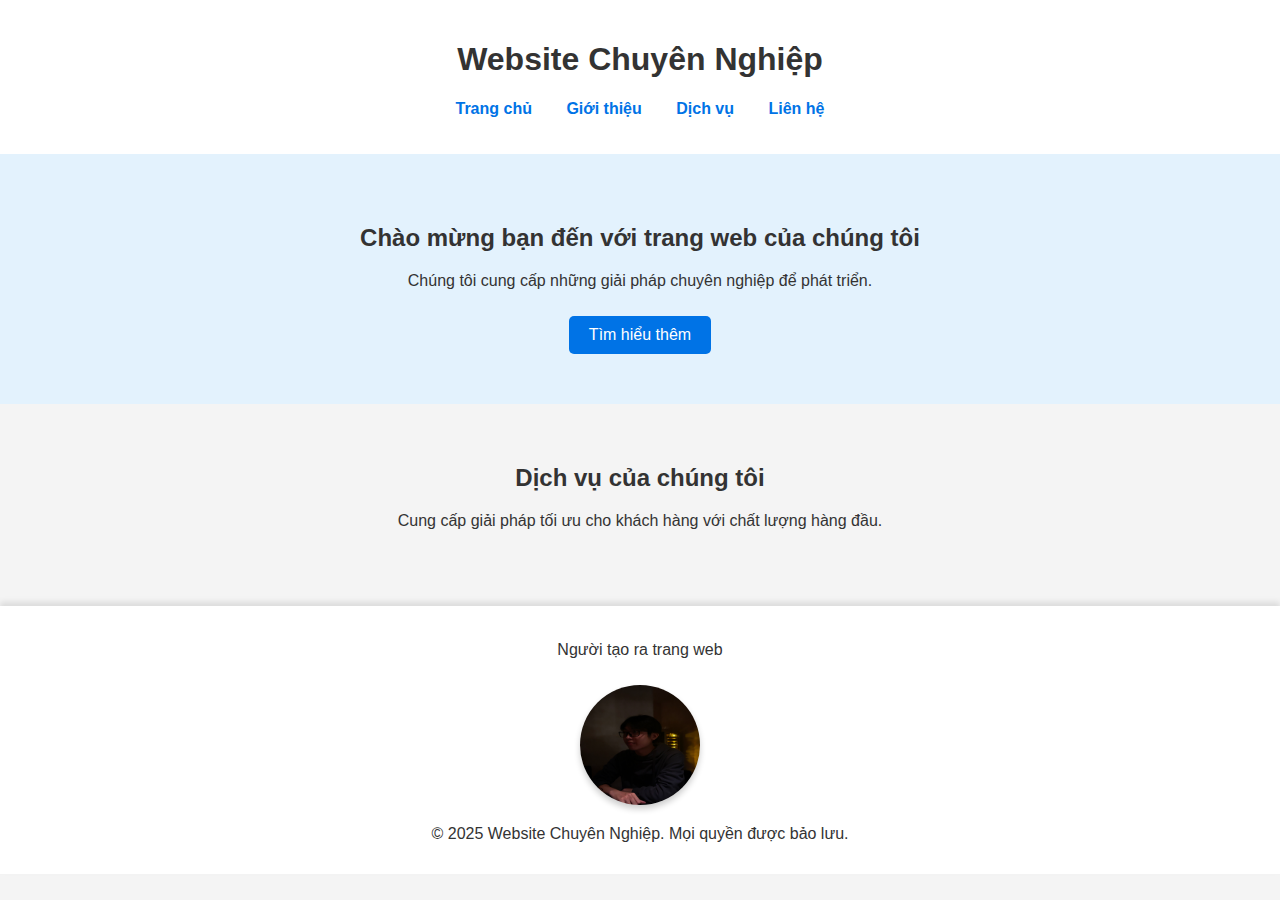
<file: index4.html>
<!DOCTYPE html>
<html lang="vi">
<head>
    <meta charset="UTF-8">
    <meta name="viewport" content="width=device-width, initial-scale=1.0">
    <title>Website Chuyên Nghiệp</title>
    <link rel="stylesheet" href="style4.css">
</head>
<body>
    <header>
        <h1>Website Chuyên Nghiệp</h1>
        <nav>
            <ul>
                <li><a href="#">Trang chủ</a></li>
                <li><a href="#">Giới thiệu</a></li>
                <li><a href="#">Dịch vụ</a></li>
                <li><a href="#">Liên hệ</a></li>
            </ul>
        </nav>
    </header>

    <main>
        <section class="hero">
            <h2>Chào mừng bạn đến với trang web của chúng tôi</h2>
            <p>Chúng tôi cung cấp những giải pháp chuyên nghiệp để phát triển.</p>
            <a href="#" class="btn">Tìm hiểu thêm</a>
        </section>

        <section class="content">
            <h2>Dịch vụ của chúng tôi</h2>
            <p>Cung cấp giải pháp tối ưu cho khách hàng với chất lượng hàng đầu.</p>
        </section>
    </main>

    <footer>
        <div class="creator">
            <p>Người tạo ra trang web</p>
            <img src="image/z5245163436680_76f23ce4b41d0885af8405c10beb85ba.jpg" alt="Người tạo trang web Dương Thành phát" class="creator-img">
        </div>
        <p>&copy; 2025 Website Chuyên Nghiệp. Mọi quyền được bảo lưu.</p>
    </footer>
</body>
</html>
</file>
<file: style4.css>
body {
    font-family: Arial, sans-serif;
    margin: 0;
    padding: 0;
    background-color: #f4f4f4;
    color: #333;
}

header {
    background-color: #ffffff;
    padding: 20px;
    text-align: center;
    box-shadow: 0px 4px 6px rgba(0, 0, 0, 0.1);
}

nav ul {
    list-style: none;
    padding: 0;
}

nav ul li {
    display: inline;
    margin: 0 15px;
}

nav ul li a {
    text-decoration: none;
    color: #0073e6;
    font-weight: bold;
}

.hero {
    text-align: center;
    padding: 50px;
    background-color: #e3f2fd;
}

.hero .btn {
    display: inline-block;
    padding: 10px 20px;
    margin-top: 10px;
    background-color: #0073e6;
    color: white;
    text-decoration: none;
    border-radius: 5px;
}

.content {
    padding: 40px;
    text-align: center;
}

footer {
    background-color: #ffffff;
    text-align: center;
    padding: 15px;
    margin-top: 20px;
    box-shadow: 0px -4px 6px rgba(0, 0, 0, 0.1);
}
.creator {
    text-align: center;
    margin-top: 20px;
}

.creator-img {
    width: 120px;
    height: 120px;
    border-radius: 50%;
    margin-top: 10px;
    box-shadow: 0px 4px 6px rgba(0, 0, 0, 0.2);
}
</file>
